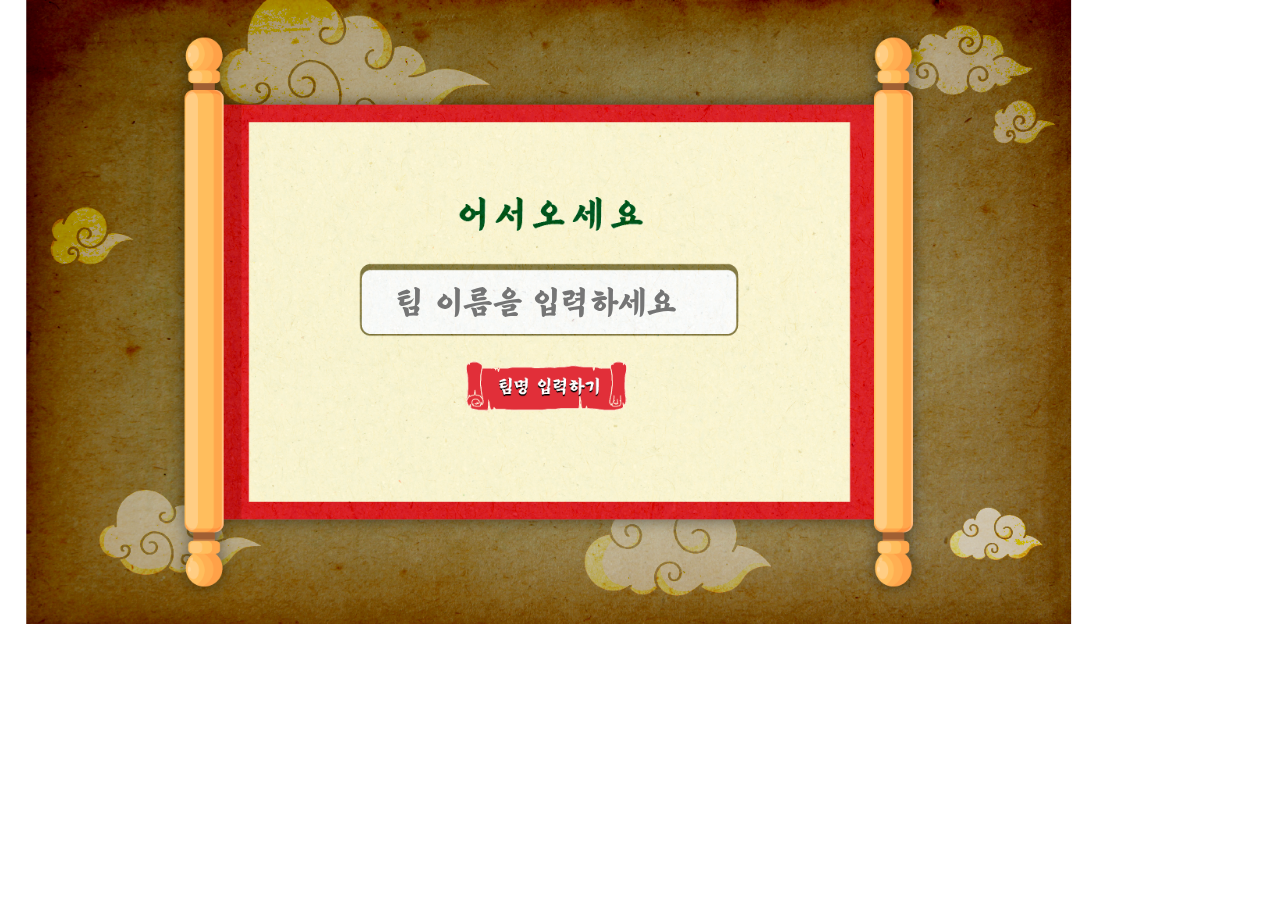
<file: index.html>
<!DOCTYPE html>
<html class="nojs html" lang="ko-KR">
 <head>

  <meta http-equiv="Content-type" content="text/html;charset=UTF-8"/>
  <meta name="generator" content="2018.0.0.379"/>
  <meta name="viewport" content="width=device-width, initial-scale=0.78, maximum-scale=1.0"/>
  
  <script src="jquery-3.6.0.min.js"></script>
<script>
 $(document).ready(function(){
        $("#page").show();
        var teamname;
        var teamnamechk = 0;
        $("#teamname").focus();
        $("#u329").click(function(){ // 시작코드 정답 체크
                       //     var dynamicVariables["startcode" + quizset] = "0"
                      //      dynamicVariables["startcode" + ;quizset] = $("#inputdata").val();
                            teamname = $("#teamname").val()
                            if(teamnamechk == 0 && teamname.trim() !== ""){ // 팀 이름이 입력되었고, 체크가 되지 않았을 경우
                                    $("#teamname").hide();
                                    $("#img_main").attr('src','./images/startpopup_start.png');
                                    $("#img_btn").attr('src','./images/btn_start.png');
                                    $("#u186").text(teamname);
                                    teamnamechk ++;
                                    $("#teamname").focus();
                                    return;
                                }else if(teamnamechk >= 1){
                                 //       $("#u323").hide();
                                        localStorage.setItem("teamname", teamname);
                                        window.location.href = "main.html";
                                        return;
                                }   
            });
         $("#teamname").keypress(function(event){ // input 엔터로 입력
            //			console.log("test");
                        if(event.which == 13) {
                            $("#u329").click();
                            return false
                            ;
                            }   
            });
    });
    
</script> 
  
  <title>시작</title>
  <!-- CSS -->
  <link rel="stylesheet" type="text/css" href="css/site_global.css?crc=444006867"/>
  <link rel="stylesheet" type="text/css" href="css/index.css?crc=85471190" id="pagesheet"/>
   </head>
 <body>

  <div class="clearfix borderbox" id="page"><!-- group -->
   <div class="clip_frame grpelem" id="u94" data-sizePolicy="fixed" data-pintopage="page_fixedCenter"><!-- 배경화면2 -->
    <img class="block" id="u94_img" src="images/bground2.png" alt="" width="1340" height="800"/>
   </div>
       
    <div class="clip_frame grpelem" id="u171" data-sizePolicy="fixed" data-pintopage="page_fixedCenter">
        <img class="position_content" id="img_reset" src="images/blank.png" alt="" width="80" height="60"/><!-- 리셋버튼 -->
    </div>
    <div class="main" id="main">
        <div class="grpelem" id="u323" data-sizePolicy="fixed" data-pintopage="page_fixedCenter">
            <input id="teamname" type="text" style="border:0px solid white; background-color:transparent;font-size:32pt; text-align: center;" size="18" placeholder="팀 이름을 입력하세요" maxlength="10" autofocus=""><!-- input -->
        </div>
        <div class="grpelem" id="u186" data-sizePolicy="fixed" data-pintopage="page_fixedCenter"><!-- 엔딩 시간 표시 -->
        </div>
        <div class="clip_frame clearfix grpelem" id="u313" data-sizePolicy="fixed" data-pintopage="page_fixedCenter"><!-- image -->
            <img class="position_content" id="img_main" src="images/startpopup_team.png" alt="" width="994" height="764"/>
       </div>
        <div class="grpelem" id="u329" data-sizePolicy="fixed" data-pintopage="page_fixedCenter"><!-- 시작코드입력버튼 -->
            <img class="position_content" id="img_btn" src="images/btn_teamname.png" alt=""/>
        </div>
    </div>
    <div class="quiz" id="quiz">
    </div>
</div>
  <!-- Other scripts -->

  
   </body>
</html>
</file>
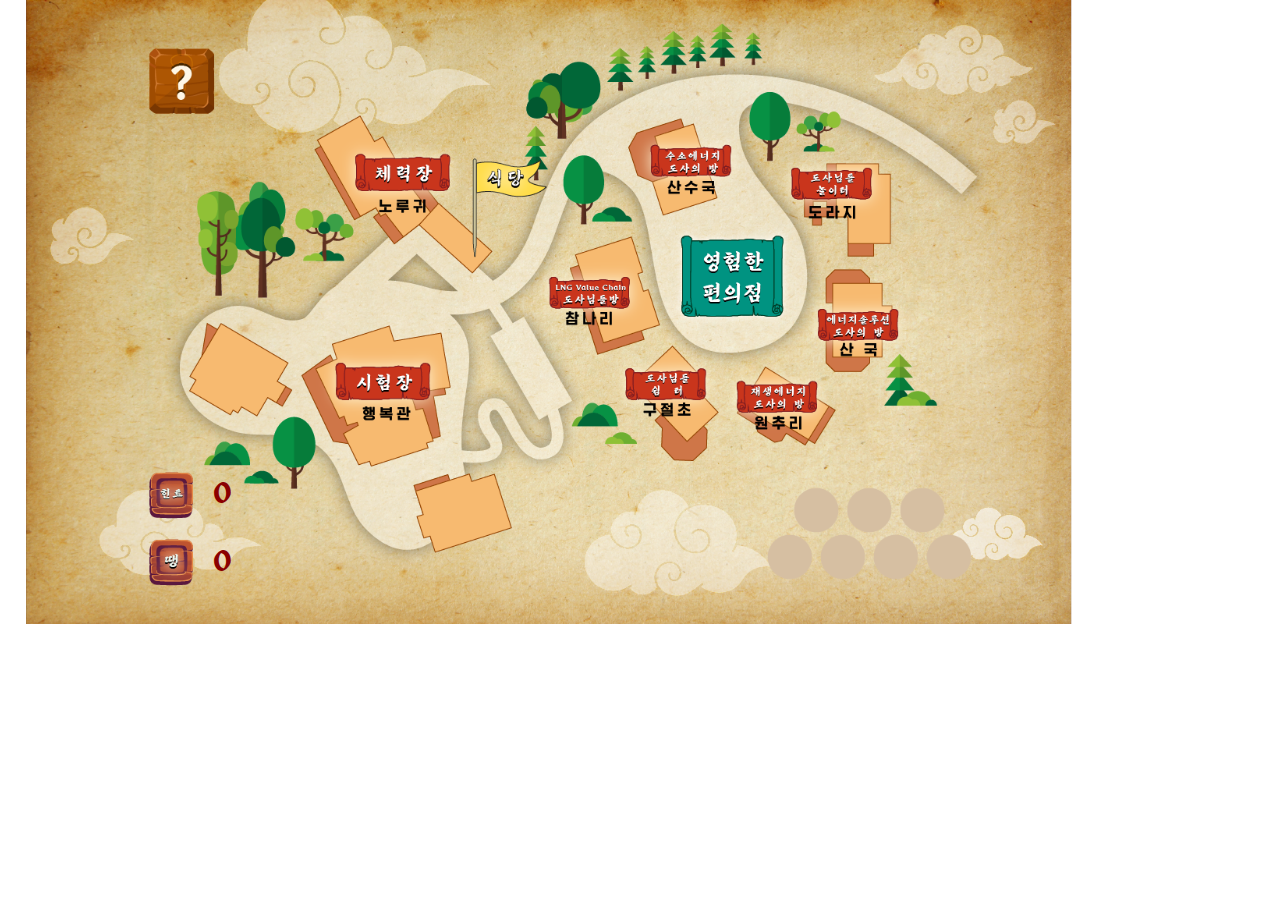
<file: main.html>
<!DOCTYPE html>
<html class="nojs html" lang="ko-KR">
 <head>

  <meta http-equiv="Content-type" content="text/html;charset=UTF-8"/>
  <meta name="generator" content="2018.0.0.379"/>
  <meta name="viewport" content="width=device-width, initial-scale=1.0, maximum-scale=1.0"/>
  
  <script src="jquery-3.6.0.min.js"></script>
<script>
 $(document).ready(function(){
        $("#page").show();
 //       var endTime = new Date();
//        endTime.setMinutes(endTime.getMinutes() + 90);
 //       var startTime = new Date();
 //       startTime.setMinutes(endTime.getMinutes() - 90);
 //        updateTime();
 //       setInterval(updateTime, 1000);

        // 경과 시간 표시 함수
  //      function updateTime() {
  //          var currentTime = new Date(); // 현재 시간 가져오기
  //          var remainingTime = endTime - currentTime; // 남은 시간 계산

            // 밀리초를 초 단위로 변환
  //          var seconds = Math.floor(remainingTime / 1000);
  //          var hours = Math.floor(seconds / 3600);
   //         seconds %= 3600;
   //         var minutes = Math.floor(seconds / 60);
   //         seconds %= 60;

            // 시, 분, 초가 한 자리 수인 경우 앞에 0 추가
   //         if (hours < 10) {
   //             hours = "0" + hours;
   //         }
   //         if (minutes < 10) {
   //             minutes = "0" + minutes;
  //          }
  //          if (seconds < 10) {
   //             seconds = "0" + seconds;
   //         }

            // 시간 표시 형식: HH:MM:SS
 //           var timeString = hours + ":" + minutes + ":" + seconds;

            // 타이머를 표시하는 요소에 시간 표시
  //          document.getElementById("timer").innerHTML = timeString;
   //     }

        // 목표 시간 설정 (현재 시간으로부터 90분 후)
//        var endTime = new Date();
//        endTime.setMinutes(endTime.getMinutes() + 90);




    var teamname = localStorage.getItem("teamname");
    console.log(teamname);  
    var tutor = 1;
    var hintUsed = {
                'LNG': [false, false, false, false],
                'ENS': [false, false, false, false],
                'HYD': [false, false, false, false],
                'SOL': [false, false, false, false],
                'PGA': [false, false],
                'PGB': [false, false],
            };
    var wronganswer = 0; // 오답
    var ball = 0;  // 드래곤볼 수
    var hintpage = 0; // 힌트 페이지 리셋
    var hintCount = 0; // 힌트 갯수
//    var startcodeA = "0";
    var startcode = {}; // 스타트코드
    var answerinput = {}; // 답 입력 변수
    var quizPages = { // 문제당 페이지수
                            LNG1 : 2, LNG2 : 3, LNG3 : 2, LNG4 : 2,
                            ENS1 : 2, ENS2 : 2, ENS3 : 2, ENS4 : 2,
                            HYD1 : 2, HYD2 : 2, HYD3 : 2, HYD4 : 2,
                            SOL1 : 2, SOL2 : 2, SOL3 : 2, SOL4 : 2,
                            PGA1 : 2, PGA2 : 2,
                            PGB1 : 2, PGB2 : 2,
                            Health : 1
                        };
    var quizset = ""; // 퀴즈세트 선언
    var quizcon = { // 퀴즈 첫페이지
        LNG : 1, ENS : 1, HYD : 1, SOL : 1, PGA : 1, PGB : 1, Health : 1
    };
    var quizN = { // 퀴즈 번호
        LNG : 1, ENS : 1, HYD : 1, SOL : 1, PGA : 1, PGB : 1, Health : 1
    }; // 1번 문제
 //   var quizCount = 4; // 문제 갯수 
    var quizCounts = {
        LNG : 4, ENS : 4, HYD : 4, SOL : 4, PGA : 2, PGB : 2, Health : 1
    };
    var quizFirst = { // 시작/클리어여부
        LNG : 1, ENS : 1, HYD : 1, SOL : 1, PGA : 1, PGB : 1, Health : 1
    };
    var quizCount = 100; // 초기상태
    var placeId = "#place" + quizset; //드래곤볼 작은 이미지용
    var resetN = 0;
    displayHint(); // 힌트갯수 표시


    function useHint(quizSet) {
        // 해당 문제 세트의 힌트를 아직 사용하지 않았다면
        if (!hintUsed[quizSet]) {
            // 힌트 사용 처리
            hintUsed[quizSet] = true;
            // 카운트 증가
            hintCount++;
        }
    }
    function displayHint() {
            // hintDisplay라는 id를 가진 요소를 찾아서 해당 요소의 내용을 hint 값으로 설정
         //   document.getElementById("u216").innerHTML = hintCount;
           // document.getElementById("u219").innerHTML = wronganswer;
            $("#u216").text(hintCount);
            $("#u219").text(wronganswer);
            $("#u220").text(teamname);
        }
            $("#main").show();  //메인
            $("#tutor").hide();  //튜토리얼
            $("#quiz").hide();  //문제페이지
            $("#u346").hide(); // 왼쪽가기
            $("#u359").hide(); // 오른쪽가기
            $("#u372").hide(); // 왼쪽입력버튼
            $("#u375").hide(); // 오른쪽입력버튼
            $("#u376").hide(); // 돌아가기버튼
            $("#u324").hide(); // 정답 인풋
            $("#ending").hide();
            $("#endstat").hide();
            $("#u178").hide();
            $("#img_btn").hide();
        
        //튜토리얼부분
            $("#u213").click(function(){
                $("#main").hide();
                $("#info").hide();
                $("#tutor").show();  //튜토리얼팝업
            });
                $("#u286").click(function(){
                      if(tutor < 4){
                        tutor ++;
                          $("#u273_img").attr('src','./images/tuto_0' + tutor + '.png');
                      }
                    });
                    $("#u289").click(function(){
                      if(tutor > 1){
                          tutor --;
                          $("#u273_img").attr('src','./images/tuto_0' + tutor + '.png');
                      }
                    });
                    $("#u283").click(function(){
                        $("#main").show();
                        $("#info").show();
                        $("#tutor").hide();  //튜토리얼팝업
                        $("#u273_img").attr('src','./images/tuto_01.png');
                        tutor = 1;
                    });

           // 퀴즈 세트 선택 함수
            function selectQuizSet(quizSet) {
                    $("#img_btn").hide();    
                    resetN = 0;
                if (quizFirst[quizSet] == 1) {
                    quizCount = quizCounts[quizSet];
                    $("#quiz").show();
                    console.log("1일때" + quizFirst[quizSet]);
                    $("#img_main").attr('src','./images/startcode.png');
                    quizN[quizset] = 1;
                    $("#main").hide();
                    $("#ending").hide();
                    $("#info").hide();
                    $("#u329").show(); // 스타트코드 입력
                    $("#u323").show(); // 스타트코드 인풋
                    $("#inputdata").val("");
                    $("#u346").hide(); // 왼쪽가기
                    $("#u359").hide(); // 오른쪽가기
                    $("#u375").hide(); // 왼쪽버튼
                    $("#u382").hide(); // 오른쪽버튼
                    $("#inputdata").show();
                    $("#inputdata").focus();
                    return true;
                } else if (quizFirst[quizSet] == 100) {
                    console.log("100일때" + quizFirst[quizSet]);
                    $("#quiz").show(); //퀴즈 단계
                    $("#ending").show();
                    $("#img_end").attr('src','./images/end_'+quizset+'.png');
                    $("#main").hide();
                    $("#info").hide();
                    return true;
                } else {
                    console.log("나머지" + quizFirst[quizSet]);
                    $("#img_main").attr('src','./images/q_' + quizset + '_0' + quizN[quizset] + '_'+quizcon[quizset]+'.png');
                    $("#tutor").hide();
                    $("#main").hide();
                    $("#info").hide();
                    $("#u382").hide();
                    $("#quiz").show(); //퀴즈 단계
                    $("#ending").hide();
                    $("#inputdata").focus();
                    $("#inputdata2").focus();
                    if (quizcon[quizset] == 1){
                        $("#u359").show(); // 오른쪽가기
                        $("#u375").hide(); // 왼쪽가기
                        $("#u375").hide(); // 왼쪽버튼
                        $("#u382").hide(); // 오른쪽버튼
                        return;
                    }
                    return true;
                }
            }

            // LNG 문제세트 눌렀을 때
            $("#u243").click(function () {
                quizset = "HYD";
                selectQuizSet(quizset);
            });
            // ENS 문제세트 눌렀을 때
            $("#u246").click(function () {
                quizset = "PGB";
                selectQuizSet(quizset);
            });
            // HYD 문제세트 눌렀을 때
            $("#u249").click(function () {
                quizset = "SOL";
                selectQuizSet(quizset);
            });
            // SOL 문제세트 눌렀을 때
            $("#u252").click(function () {
                quizset = "ENS";
                selectQuizSet(quizset);
            });
            // PGA 문제세트 눌렀을 때
            $("#u255").click(function () {
                quizset = "PGA";
                selectQuizSet(quizset);
            });
            // PGB 문제세트 눌렀을 때
            $("#u258").click(function () {
                quizset = "LNG";
                selectQuizSet(quizset);
            });
            // Health 문제세트 눌렀을 때
            $("#u261").click(function () {
                quizset = "Health";
                selectQuizSet(quizset);
            });
        $("#u329").click(function(){ // 시작코드 정답 체크
                       //     var dynamicVariables["startcode" + quizset] = "0"
                      //      dynamicVariables["startcode" + quizset] = $("#inputdata").val();
                            console.log(quizN[quizset]);
                            if(quizN[quizset] >= 2 && quizset =="LNG"){
                                        $("#img_main").attr('src','./images/q_' + quizset + '_0' + quizN[quizset] + '_1.png');
                                        $("#u324").hide();
                                        $("#u359").show();
                                        $("#u346").show();
                                        $("#u382").hide();
                                        $("#u375").hide();                                       
                                        $("#u329").hide();
                                        $("#u326").show(); // X 열기
                                        $("#img_btn").hide();
                              //          return;
                                    }
                            startcode[quizset] = $("#inputdata").val().toLowerCase();
                            var correctCode = getCorrectCode (quizset); // 현재 퀴즈에 대한 정답을 가져옴
                            var isCorrectcode = correctCode.includes(startcode[quizset]);
                            if(startcode[quizset] == "pass1"){
                                     //   quizFirst[quizset] = 0;
                                        $("#u323").hide();
                                        $("#u329").hide();
                                      //  quizCount == 0
                                        ball ++; // 드래곤볼 + 1
                                        $("#img_drgb").attr('src','./images/dragonball_'+ball+'.png');
                                        $("#u178").fadeIn(1000); // 드래곤볼 획득
                                        return;
                                    }else if(isCorrectcode){
                                    quizFirst[quizset] = 0;
                                    $("#u323").hide();
                                    $("#u329").hide();
                                    if (quizset=="Health"){
                                            ball ++; // 드래곤볼 + 1
                                            $("#img_drgb").attr('src','./images/dragonball_'+ball+'.png');
                                            $("#u178").show(); // 드래곤볼 획득
                                    }else{
                                            $("#img_main").attr('src','./images/q_' + quizset + '_0' + quizN[quizset] + '_1.png');
                                            $("#u346").show(); // 왼쪽가기
                                            $("#u359").show(); // 오른쪽가기
                                    return;
                                    }
                                    return;
                                }
                                    else if(quizFirst[quizset] !== 0){
                                        $("#u323").hide();
                                        $("#u329").hide();
                                        $("#u376").show(); // 돌아가기버튼
                                        $("#img_main").attr('src','./images/wrong2.png');
                                        return;
                                    
                                    }
                                
            });
            $("#inputdata").keypress(function(event){ // input 엔터로 입력
            //			console.log("test");
                        if(event.which == 13) {
                            $("#u329").click();
                            return false
                            ;
                            }   
            });
            $("#u326").click(function(){ // X버튼 눌렀을때
                         //   hintpage = 0;
                            $("#inputdata").val(""); // INPUT1 초기화
                            $("#inputdata2").val(""); // INPUT2 초기화
                            $("#inputdata2").focus(); // INPUT2 포커스
                            $("#inputdata2").hide();
                            $("#inputdata").hide();
                            $("#ending").hide();
                            $("#u329").hide();
                            $("#main").show(); // 메인 보이기
                            $("#info").show();  // 힌트, 땡수 보이기
                            $("#quiz").hide(); // 
            });
            $("#u359").click(function(){ // 오른쪽 가기 버튼
                            var maxPage = quizPages[quizset + quizN[quizset]];
                              if(quizcon[quizset] == (maxPage-1)){
                                quizcon[quizset] ++;
                                $("#img_main").attr('src','./images/q_' + quizset + '_0' + quizN[quizset] + '_'+quizcon[quizset]+'.png');
                                $("#u359").hide();
                                $("#u372").show();
                                $("#u375").show();
                                $("#u346").show();
                              }else if(quizcon[quizset] < maxPage){
                                quizcon[quizset] ++;
                                $("#u346").show();
                                $("#img_main").attr('src','./images/q_' + quizset + '_0' + quizN[quizset] + '_'+quizcon[quizset]+'.png');
                                return; 
                              }
            });
            $("#u346").click(function(){ // 왼쪽 가기 버튼
                            $("#u372").hide();
                            $("#u375").hide();
                            if(quizcon[quizset] == 1){
                                $("#u359").show();
                                $("#u346").hide();
                            }else if(quizcon[quizset] > 1){
                                quizcon[quizset] --;
                                $("#u359").show();
                                $("#img_main").attr('src','./images/q_' + quizset + '_0' + quizN[quizset] + '_'+quizcon[quizset]+'.png');
                            }
            });
            $("#u372").click(function(){ //정답입력하기
                            hintpage = 0; // 정답 입력 취소 시 hintpage 초기화
                            $("#inputdata2").show();
                            $("#u346").hide(); // 왼쪽가기
                            $("#u359").hide(); // 오른쪽가기
                            $("#u326").show(); // X 열기
                            $("#img_main").attr('src','./images/answer.png');
                            $("#inputdata2").val("");
                            $("#u372").hide();
                            $("#u324").show();
                            $("#u382").show();
                            $("#inputdata2").focus();
                            quizcon[quizset] = 1;
            });
            $("#u382").click(function(){ // 정답 체크 프로세스
                       //     $("#u382").hide();
                            answerinput[quizset+quizN[quizset]] = $("#inputdata2").val().toLowerCase();
                            var correctAnswer = getCorrectAnswer(quizset+quizN[quizset]); // 현재 퀴즈에 대한 정답을 가져옴
                            var isCorrect = correctAnswer.includes(answerinput[quizset+quizN[quizset]]);
                            if(isCorrect){ // 정답 맞았을 때
                            if(quizN[quizset] == 2 && quizset =="LNG"){
                                console.log("LNG문제2번")
                                $("#img_main").attr('src','./images/q_LNG_02_4.png');
                                quizcon[quizset] = 1;
                                quizN[quizset] ++;
                                quizCount --;
                                $("#u324").hide();
                                $("#u382").hide();
                                $("#u375").hide();
                                $("#u372").hide();
                                $("#u326").hide();
                                $("#u329").show();
                                $("#img_btn").show();
                                return;
                            } else {
                                $("#u324").hide();
                                $("#u359").show();
                                $("#u346").show();
                                $("#u382").hide();
                                $("#u375").hide();
                                quizcon[quizset] = 1;
                                quizN[quizset] ++;
                                quizCount --;
                                if (quizCount == 0){
                                    ball ++; // 드래곤볼 + 1
                                    $("#img_drgb").attr('src','./images/dragonball_'+ball+'.png');
                                    $("#u178").fadeIn(1000); // 드래곤볼 획득
                                } else {
                                    $("#img_main").attr('src','./images/q_' + quizset + '_0' + quizN[quizset] + '_1.png');
                                }
                                return;
                            }
                        } else { // 정답 틀렸을 때
                            $("#u324").hide();
                            hintpage = 100;
                            $("#u375").show(); // 돌아가기버튼
                            $("#u372").show();
                            $("#u382").hide();
                            $("#inputdata").val("");
                            $("#inputdata2").val("");
                            $("#img_main").attr('src','./images/wrong.png'); // 땡 이미지
                            wronganswer ++;
                            $("#u219").text(wronganswer);
                            return;
                        }   
                    });
            $("#inputdata2").keypress(function(event){
            //			console.log("test");
                        if(event.which == 13) {
                            $("#u382").click();
                            return false
                            ;
                            }   
            });
            $("#u376").click(function(){ // 힌트코드 틀렸을때 돌아가기
                            $("#inputdata").val("");
                            $("#inputdata2").val("");
                            $("#u376").hide(); // 돌아가기
                            $("#u323").show();
                            $("#u329").show();
                            $("#img_main").attr('src','./images/startcode.png');
                            $("#inputdata").focus();

            });
            $("#u375").click(function(){ //오른쪽 입력 버튼 눌렀을 때
                            $("#u382").hide(); // 정답버튼 없애기
                            $("#u324").hide(); //인풋창 없애기
                   //         $("#u372").show(); //왼쪽정답버튼 나오게
                   //         $("#u375").hide(); 
                   //         $("#u372").hide();
                            if (hintpage == 0){ // 처음 했을 때 - 힌트 보기
                                console.log(hintpage);
                                $("#u346").hide(); // 왼쪽가기
                                $("#u359").hide(); // 오른쪽가기
                                $("#u326").hide(); // X 닫기
                                useHint(quizset+quizN[quizset]); // 힌트 사용 함수 호출
                                $("#u216").text(hintCount);
                                $("#img_main").attr('src','./images/hint_' + quizset + '_0' + quizN[quizset] +'.png');
                                hintpage = 100;
                                $("#u375").show();
                                $("#u372").show();
                            } else if (hintpage == 100) { // 힌트사용했을 때
                                console.log(hintpage);
                             //   $("#u346").show(); // 왼쪽가기
                                $("#u326").show(); // X 열기
                                $("#u359").show(); // 오른쪽가기
                                $("#u375").hide(); // 오른쪽 입력 버튼 사라지게
                                $("#u372").hide(); // 왼쪽 정답 버튼 사라지게
                                quizcon[quizset] = 1;
                                $("#img_main").attr('src','./images/q_' + quizset + '_0' + quizN[quizset] + '_1.png');
                                hintpage = 0;
                            }
            });
            $("#u178").click(function(){ //드래곤볼 눌렀을 경우
                if (ball == 7){ //드래곤볼 7개 됐을 때
                        $("#img_end").attr('src','./images/ending_stat.png');
                        $("#ending").show();
                        $("#timerbox").hide();
                        $("#u178").hide();
                        $("#endstat").show();
                        $("#u189").text(wronganswer);
                        $("#u187").text(hintCount);
                        $("#u190").text(teamname);
      //                  var currentTime2 = new Date(); // 현재 시간 가져오기
       //                 var elapsedTime2 = currentTime2 - startTime;
      //                  console.log(elapsedTime2);
      //                  console.log(currentTime2);
      //                  console.log(startTime);
      //                  var seconds = Math.floor(elapsedTime2 / 1000);
     //                   var hours = Math.floor(seconds / 3600);
      //                  seconds %= 3600;
      //                  var minutes = Math.floor(seconds / 60);
      //                  seconds %= 60;

                        // 시, 분, 초가 한 자리 수인 경우 앞에 0 추가
     //                   if (hours < 10) {
                        //    hours = "0" + hours;
     //                   }
     //                   if (minutes < 10) {
     //                       minutes = "0" + minutes;
     //                   }
     //                   if (seconds < 10) {
     //                       seconds = "0" + seconds;
     //                   }

                        // 시간 표시 형식: HH:MM:SS
    //                    var timeString = hours + ":" + minutes + ":" + seconds;
    //                    console.log(timeString);
                        // u185 요소에 시간 표시
          //              $("#u185").text(timeString);
                        return;    
                    }else{
                        //$("#u178").hide();
                        $("#img_end").attr('src','./images/end_'+quizset+'.png'); //완료
                        $("#u161_img").attr('src','./images/star_'+ball+'.png'); // 드래곤볼 이미지 변경
                        $("#u178").hide();
                        $("#ending").show();
                        placeId = "#place" + quizset;
                        $(placeId).attr('src','./images/complete.png');
                        $("#quiz").hide();
                        setTimeout(function() {
                            $("#ending").fadeOut(1000);
                        }, 2000);
                        $("#info").show();  // 힌트, 땡수 보이기
                        $("#main").show();
                        quizFirst[quizset] = 100;
                        return;
                    }
            });
            $("#u171").click(function(){ // 힌트코드 틀렸을때 돌아가기
                    resetN ++;
                    if (resetN == 5){
                        window.location.href = "index.html";
                   //     location.reload();
                    }
            });
    function getCorrectCode (quizset) {
        // 각 퀴즈에 대한 정답을 반환하는 함수
        // quizset이 A이면 퀴즈A의 정답을 반환하고, B이면 퀴즈B의 정답을 반환하는 등의 로직을 구현
        if (quizset === "LNG") {
            return ["전력사업부문 전영준, 도시가스사업부문 문상학, lng사업부문 이종수","전력사업부문전영준,도시가스사업부문문상학,lng사업부문이종수","전력사업부문 전영준,도시가스사업부문 문상학,lng사업부문 이종수","전력사업부문전영준, 도시가스사업부문문상학, lng사업부문이종수","전력사업부문 전영준, 도시가스사업부문 문상학, lng사업부문이종수","전력사업부문전영준, 도시가스사업부문 문상학, lng사업부문 이종수","전력사업부문 전영준, 도시가스사업부문문상학, lng사업부문 이종수","p1"]; // 퀴즈A의 정답
        } else if (quizset === "ENS") {
            return ["서건기 부문장","서건기부문장","p1"]; // 퀴즈B의 정답
        } else if (quizset === "HYD") {
            return ["문상요","p1"]; // 퀴즈B의 정답
        } else if (quizset === "SOL") {
            return ["energy solution사업지원실 염창열", "energysolution사업지원실염창열", "에너지솔루션사업지원실염창열","에너지 솔루션 사업지원실 염창열","에너지 솔루션사업지원실 염창열","energt solution 사업지원실 염창열","energysolution 사업지원실 염창열","p1"]; // 퀴즈B의 정답
        } else if (quizset === "PGA") {
            return ["우리는 sk를 선택한 구성원","우리는sk를선택한구성원","우리는 sk를 선택한구성원","p1"]; // 퀴즈B의 정답
        } else if (quizset === "PGB") {
            return ["함께해야 더 행복한 우리","함께해야더행복한우리","함께해야 더행복한 우리","p1"]; // 퀴즈B의 정답
        } else if (quizset === "Health") {
            return ["행복경영팀1","p1"]; // 퀴즈B의 정답
        }
        // 퀴즈가 추가될 때마다 해당 퀴즈에 대한 정답을 반환하는 로직을 추가
    }
    function getCorrectAnswer(quiz) {
        // 각 퀴즈에 대한 정답을 반환하는 함수
        // quizset이 A이면 퀴즈A의 정답을 반환하고, B이면 퀴즈B의 정답을 반환하는 등의 로직을 구현
        if (quiz === "LNG1") {
            return ["4832640","p1"]; // 
        } else if (quiz === "LNG2") {
            return ["cln","p1"]; // 
        } else if (quiz === "LNG3") {
            return ["손익risk","손익 risk","손익,risk","손익, risk","p1"]; // 
        } else if (quiz === "LNG4") {
            return ["bayu undan ccs","bayuundanccs","bayu-undanccs","bayu-undan ccs","p1"];
        } else if (quiz === "ENS1") {
            return ["기발하지","p1"]; // 
        } else if (quiz === "ENS2") {
            return ["당진,임자도,청산,전남","당진, 임자도, 청산, 전남","당진임자도청산전남","당진 임자도 청산 전남","p1"];
        } else if (quiz === "ENS3") {
            return ["인재중요","p1"]; //
        } else if (quiz === "ENS4") {
            return ["re100ppa","re100 ppa","re100,ppa","re100, ppa","p1"]; // 
        } else if (quiz === "HYD1") {
            return ["bcfg","p1"]; // 
        } else if (quiz === "HYD2") {
            return ["4310","p1"]; // 
        } else if (quiz === "HYD3") {
            return ["화석연료안전탄소중립국내에너지자립도","화석연료 안전 탄소중립 국내에너지자립도","화석연료, 안전, 탄소중립, 국내에너지자립도","화석연료,안전,탄소중립,국내에너지자립도","p1"]; // 
        } else if (quiz === "HYD4") {
            return ["부생수소액화수소plant","부생수소 액화수소plant","부생수소 액화수소플랜트","부생수소액화수소플랜트","부생수소,액화수소플랜트","부생수소, 액화수소플랜트","부생수소, 액화수소plant","부생수소,액화수소plant","p1"]; // 
        } else if (quiz === "SOL1") {
            return ["8053","p1"]; // 
        } else if (quiz === "SOL2") {
            return ["7245","p1"]; //
        } else if (quiz === "SOL3") {
            return ["green","p1"]; // 
        } else if (quiz === "SOL4") {
            return ["간헐성","p1"]; // 
        } else if (quiz === "PGA1") {
            return ["9383","p1"]; // 
        } else if (quiz === "PGA2") {
            return ["구성원전체의행복,vwbe,supex,지속적", "구성원전체의행복, vwbe, supex, 지속적","구성원 전체의 행복, vwbe, supex, 지속적","구성원 전체의 행복,vwbe,supex,지속적", "구성원전체의행복vwbesupex지속적","구성원전체의행복 vwbe supex 지속적","p1"]; // 
        } else if (quiz === "PGB1") {
            return ["part","p1"]; // 
        } else if (quiz === "PGB2") {
            return ["dfhjkqz","p1"]; // 
        } 
        // 퀴즈가 추가될 때마다 해당 퀴즈에 대한 정답을 반환하는 로직을 추가
    }
    });
    
</script> 
  
  <title>드래곤볼을 찾아라</title>
  <!-- CSS -->
  <link rel="stylesheet" type="text/css" href="css/site_global.css?crc=444006867"/>
  <link rel="stylesheet" type="text/css" href="css/index.css?crc=85471190" id="pagesheet"/>
   </head>
 <body>

  <div class="clearfix borderbox" id="page"><!-- group -->
   <div class="clip_frame grpelem" id="u94" data-sizePolicy="fixed" data-pintopage="page_fixedCenter"><!-- 배경화면2 -->
    <img class="block" id="u94_img" src="images/bground2.png" alt="" width="1340" height="800"/>
   </div>
      <div class="timerbox" id="timerbox"><div class="grpelem" id="u206" data-sizePolicy="fixed" data-pintopage="page_fixedCenter"><!-- 타이머 -->
        <div id="timer"></div>
    </div>
      </div>
    <div class="clip_frame grpelem" id="u171" data-sizePolicy="fixed" data-pintopage="page_fixedCenter">
        <img class="position_content" id="img_reset" src="images/blank.png" alt="" width="80" height="60"/><!-- 리셋버튼 -->
    </div>
      <div class="endstatus" id="endstat">
          <div class="grpelem" id="u185" data-sizePolicy="fixed" data-pintopage="page_fixedCenter"><!-- 엔딩 시간 표시 -->
           </div>
          <div class="grpelem" id="u190" data-sizePolicy="fixed" data-pintopage="page_fixedCenter"><!-- 엔딩 팀 표시 -->
           </div>
           <div class="grpelem" id="u187" data-sizePolicy="fixed" data-pintopage="page_fixedCenter"><!-- 엔딩 힌트 표시 -->
           </div>
           <div class="grpelem" id="u189" data-sizePolicy="fixed" data-pintopage="page_fixedCenter"><!-- 엔딩 떙 표시 -->
       </div>
      </div>
        <div class="grpelem" id="u178" data-sizePolicy="fixed" data-pintopage="page_fixedCenter">
           <img class="block" id="img_drgb" src="images/blank.png" alt="" /><!-- image -->
       </div>
    <div class="main" id="main">
        <div class="clip_frame grpelem" id="u94" data-sizePolicy="fixed" data-pintopage="page_fixedCenter"><!-- 배경화면1 -->
            <img class="block" id="u94_img" src="images/bground1.png" alt="" width="1340" height="800"/>
        </div>
       <div class="clip_frame grpelem" id="u151" data-sizePolicy="fixed" data-pintopage="page_fixedCenter"><!-- 지도 -->
            <img class="block" id="u151_img" src="images/main_map.png?crc=3787602496" alt="" width="1099" height="726"/>
       </div>
       <div class="clip_frame grpelem" id="u161" data-sizePolicy="fixed" data-pintopage="page_fixedCenter"><!-- 드래곤볼 -->
            <img class="block" id="u161_img" src="images/star_0.png" alt="" width="310" height="158"/>
       </div>
       <div class="grpelem" id="u213" data-sizePolicy="fixed" data-pintopage="page_fixedCenter"><!-- 튜토리얼 --></div>
       <div class="info" id="info">
            <div class="grpelem" id="u216" data-sizePolicy="fixed" data-pintopage="page_fixedCenter"><!-- 힌트수 --></div>
            <div class="grpelem" id="u219" data-sizePolicy="fixed" data-pintopage="page_fixedCenter"><!-- 땡수 --></div>
            <div class="grpelem" id="u220" data-sizePolicy="fixed" data-pintopage="page_fixedCenter"><!-- 팀명 --></div>
        </div>
       <div class="grpelem" id="u243" data-sizePolicy="fixed" data-pintopage="page_fixedCenter"><!-- 시험장1-->
          <img class="block" id="placeHYD" src="images/blank.png" alt="" /></div>
       <div class="grpelem" id="u246" data-sizePolicy="fixed" data-pintopage="page_fixedCenter"><!-- 시험장2 -->
          <img class="block" id="placePGB" src="images/blank.png" alt="" /></div>
       <div class="grpelem" id="u249" data-sizePolicy="fixed" data-pintopage="page_fixedCenter"><!-- 시험장3 -->
          <img class="block" id="placeSOL" src="images/blank.png" alt="" /></div>
       <div class="grpelem" id="u252" data-sizePolicy="fixed" data-pintopage="page_fixedCenter"><!-- 시험장4 -->
          <img class="block" id="placeENS" src="images/blank.png" alt="" /></div>
       <div class="grpelem" id="u255" data-sizePolicy="fixed" data-pintopage="page_fixedCenter"><!-- 시험장5 -->
          <img class="block" id="placePGA" src="images/blank.png" alt="" /></div>
       <div class="grpelem" id="u258" data-sizePolicy="fixed" data-pintopage="page_fixedCenter"><!-- 시험장6 -->
          <img class="block" id="placeLNG" src="images/blank.png" alt="" /></div>
       <div class="grpelem" id="u261" data-sizePolicy="fixed" data-pintopage="page_fixedCenter"><!-- 체력장 -->
          <img class="block" id="placeHealth" src="images/blank.png" alt="" /></div>
        
    </div>
    <div class="tutor" id="tutor">
       <div class="clip_frame grpelem" id="u273" data-sizePolicy="fixed" data-pintopage="page_fixedCenter"><!-- image -->
        <img class="block" id="u273_img" src="images/tuto_01.png?crc=240461882" alt="" width="820" height="639"/>
       </div>
       <div class="grpelem" id="u283" data-sizePolicy="fixed" data-pintopage="page_fixedCenter"><!-- simple frame --></div>
       <div class="grpelem" id="u286" data-sizePolicy="fixed" data-pintopage="page_fixedCenter"></div>
       <div class="grpelem" id="u289" data-sizePolicy="fixed" data-pintopage="page_fixedCenter"></div>
    </div>
      <div class="clip_frame clearfix grpelem" id="ending" data-sizePolicy="fixed" data-pintopage="page_fixedCenter"><!-- image -->
            <img class="position_content" id="img_end" src="images/blank.png" alt="" width="994" height="764"/>
       </div>
    <div class="quiz" id="quiz">
        <div class="clip_frame clearfix grpelem" id="u313" data-sizePolicy="fixed" data-pintopage="page_fixedCenter"><!-- image -->
            <img class="position_content" id="img_main" src="images/startcode.png" alt="" width="994" height="764"/>
       </div>
        
       <div class="grpelem" id="u323" data-sizePolicy="fixed" data-pintopage="page_fixedCenter">
            <input id="inputdata" type="text" style="border:0px solid white; background-color:transparent;font-size:32pt; text-align: center;" size="18" placeholder="코드를 입력하세요" maxlength="42" autofocus=""><!-- input -->
        </div>
        <div class="grpelem" id="u324" data-sizePolicy="fixed" data-pintopage="page_fixedCenter">
            <input id="inputdata2" type="text" style="border:0px solid white; background-color:transparent;font-size:32pt;text-align: center;" size="18" placeholder="정답을 입력하세요" maxlength="42" autofocus=""><!-- input -->
        </div>
       <div class="grpelem" id="u326" data-sizePolicy="fixed" data-pintopage="page_fixedCenter"><!-- closebtn --></div>
       <div class="grpelem" id="u329" data-sizePolicy="fixed" data-pintopage="page_fixedCenter"><!-- 시작코드입력버튼 -->
        <img class="position_content" id="img_btn" src="images/btn_back.png" alt=""/>
        </div>
       <div class="grpelem" id="u346" data-sizePolicy="fixed" data-pintopage="page_fixedCenter"><!-- 왼쪽버튼 --></div>
       <div class="grpelem" id="u359" data-sizePolicy="fixed" data-pintopage="page_fixedCenter"><!-- 오른쪽버튼 --></div>
       <div class="grpelem" id="u372" data-sizePolicy="fixed" data-pintopage="page_fixedCenter"><!-- 왼쪽입력버튼 --></div>
       <div class="grpelem" id="u382" data-sizePolicy="fixed" data-pintopage="page_fixedCenter"><!-- 왼쪽정답입력버튼 --></div>
       <div class="grpelem" id="u375" data-sizePolicy="fixed" data-pintopage="page_fixedCenter"><!-- 오른쪽입력버튼 --></div>
        <div class="grpelem" id="u376" data-sizePolicy="fixed" data-pintopage="page_fixedCenter"><!-- 돌아가기버튼 --></div>
    </div>
  </div>
  <!-- Other scripts -->
  <script type="text/javascript">
   // Decide weather to suppress missing file error or not based on preference setting
var suppressMissingFileError = false
</script>
  
   </body>
</html>
</file>
<file: css/site_global.css>
html{min-height:100%;min-width:100%;-ms-text-size-adjust:none;}body,div,dl,dt,dd,ul,ol,li,nav,h1,h2,h3,h4,h5,h6,pre,code,form,fieldset,legend,input,button,textarea,p,blockquote,th,td,a{margin:0px;padding:0px;border-width:0px;border-style:solid;border-color:transparent;-webkit-transform-origin:left top;-ms-transform-origin:left top;-o-transform-origin:left top;transform-origin:left top;background-repeat:no-repeat;}button.submit-btn{-moz-box-sizing:content-box;-webkit-box-sizing:content-box;box-sizing:content-box;}.transition{-webkit-transition-property:background-image,background-position,background-color,border-color,border-radius,color,font-size,font-style,font-weight,letter-spacing,line-height,text-align,box-shadow,text-shadow,opacity;transition-property:background-image,background-position,background-color,border-color,border-radius,color,font-size,font-style,font-weight,letter-spacing,line-height,text-align,box-shadow,text-shadow,opacity;}.transition *{-webkit-transition:inherit;transition:inherit;}table{border-collapse:collapse;border-spacing:0px;}fieldset,img{border:0px;border-style:solid;-webkit-transform-origin:left top;-ms-transform-origin:left top;-o-transform-origin:left top;transform-origin:left top;}address,caption,cite,code,dfn,em,strong,th,var,optgroup{font-style:inherit;font-weight:inherit;}del,ins{text-decoration:none;}li{list-style:none;}caption,th{text-align:left;}h1,h2,h3,h4,h5,h6{font-size:100%;font-weight:inherit;}input,button,textarea,select,optgroup,option{font-family:inherit;font-size:inherit;font-style:inherit;font-weight:inherit;}.form-grp input,.form-grp textarea{-webkit-appearance:none;-webkit-border-radius:0;}body{font-family:Arial, Helvetica Neue, Helvetica, sans-serif;text-align:left;font-size:14px;line-height:17px;word-wrap:break-word;text-rendering:optimizeLegibility;-moz-font-feature-settings:'liga';-ms-font-feature-settings:'liga';-webkit-font-feature-settings:'liga';font-feature-settings:'liga';}a:link{color:#0000FF;text-decoration:underline;}a:visited{color:#800080;text-decoration:underline;}a:hover{color:#0000FF;text-decoration:underline;}a:active{color:#EE0000;text-decoration:underline;}a.nontext{color:black;text-decoration:none;font-style:normal;font-weight:normal;}.normal_text{color:#000000;direction:ltr;font-family:Arial, Helvetica Neue, Helvetica, sans-serif;font-size:14px;font-style:normal;font-weight:normal;letter-spacing:0px;line-height:17px;text-align:left;text-decoration:none;text-indent:0px;text-transform:none;vertical-align:0px;padding:0px;}.list0 li:before{position:absolute;right:100%;letter-spacing:0px;text-decoration:none;font-weight:normal;font-style:normal;}.rtl-list li:before{right:auto;left:100%;}.nls-None > li:before,.nls-None .list3 > li:before,.nls-None .list6 > li:before{margin-right:6px;content:'•';}.nls-None .list1 > li:before,.nls-None .list4 > li:before,.nls-None .list7 > li:before{margin-right:6px;content:'○';}.nls-None,.nls-None .list1,.nls-None .list2,.nls-None .list3,.nls-None .list4,.nls-None .list5,.nls-None .list6,.nls-None .list7,.nls-None .list8{padding-left:34px;}.nls-None.rtl-list,.nls-None .list1.rtl-list,.nls-None .list2.rtl-list,.nls-None .list3.rtl-list,.nls-None .list4.rtl-list,.nls-None .list5.rtl-list,.nls-None .list6.rtl-list,.nls-None .list7.rtl-list,.nls-None .list8.rtl-list{padding-left:0px;padding-right:34px;}.nls-None .list2 > li:before,.nls-None .list5 > li:before,.nls-None .list8 > li:before{margin-right:6px;content:'-';}.nls-None.rtl-list > li:before,.nls-None .list1.rtl-list > li:before,.nls-None .list2.rtl-list > li:before,.nls-None .list3.rtl-list > li:before,.nls-None .list4.rtl-list > li:before,.nls-None .list5.rtl-list > li:before,.nls-None .list6.rtl-list > li:before,.nls-None .list7.rtl-list > li:before,.nls-None .list8.rtl-list > li:before{margin-right:0px;margin-left:6px;}.TabbedPanelsTab{white-space:nowrap;}.MenuBar .MenuBarView,.MenuBar .SubMenuView{display:block;list-style:none;}.MenuBar .SubMenu{display:none;position:absolute;}.NoWrap{white-space:nowrap;word-wrap:normal;}.rootelem{margin-left:auto;margin-right:auto;}.colelem{display:inline;float:left;clear:both;}.clearfix:after{content:"\0020";visibility:hidden;display:block;height:0px;clear:both;}*:first-child+html .clearfix{zoom:1;}.clip_frame{overflow:hidden;}.popup_anchor{position:relative;width:0px;height:0px;}.allow_click_through *{pointer-events:auto;}.popup_element{z-index:100000;}.svg{display:block;vertical-align:top;}span.wrap{content:'';clear:left;display:block;}span.actAsInlineDiv{display:inline-block;}.position_content,.excludeFromNormalFlow{float:left;}.preload_images{position:absolute;overflow:hidden;left:-9999px;top:-9999px;height:1px;width:1px;}.preload{height:1px;width:1px;}.animateStates{-webkit-transition:0.3s ease-in-out;-moz-transition:0.3s ease-in-out;-o-transition:0.3s ease-in-out;transition:0.3s ease-in-out;}[data-whatinput="mouse"] *:focus,[data-whatinput="touch"] *:focus,input:focus,textarea:focus{outline:none;}textarea{resize:none;overflow:auto;}.allow_click_through,.fld-prompt{pointer-events:none;}.wrapped-input{position:absolute;top:0px;left:0px;background:transparent;border:none;}.submit-btn{z-index:50000;cursor:pointer;}.anchor_item{width:22px;height:18px;}.MenuBar .SubMenuVisible,.MenuBarVertical .SubMenuVisible,.MenuBar .SubMenu .SubMenuVisible,.popup_element.Active,span.actAsPara,.actAsDiv,a.nonblock.nontext,img.block{display:block;}.widget_invisible,.js .invi,.js .mse_pre_init{visibility:hidden;}.ose_ei{visibility:hidden;z-index:0;}.no_vert_scroll{overflow-y:hidden;}.always_vert_scroll{overflow-y:scroll;}.always_horz_scroll{overflow-x:scroll;}.fullscreen{overflow:hidden;left:0px;top:0px;position:fixed;height:100%;width:100%;-moz-box-sizing:border-box;-webkit-box-sizing:border-box;-ms-box-sizing:border-box;box-sizing:border-box;}.fullwidth{position:absolute;}.borderbox{-moz-box-sizing:border-box;-webkit-box-sizing:border-box;-ms-box-sizing:border-box;box-sizing:border-box;}.scroll_wrapper{position:absolute;overflow:auto;left:0px;right:0px;top:0px;bottom:0px;padding-top:0px;padding-bottom:0px;margin-top:0px;margin-bottom:0px;}.browser_width > *{position:absolute;left:0px;right:0px;}.grpelem,.accordion_wrapper{display:inline;float:left;}.fld-checkbox input[type=checkbox],.fld-radiobutton input[type=radio]{position:absolute;overflow:hidden;clip:rect(0px, 0px, 0px, 0px);height:1px;width:1px;margin:-1px;padding:0px;border:0px;}.fld-checkbox input[type=checkbox] + label,.fld-radiobutton input[type=radio] + label{display:inline-block;background-repeat:no-repeat;cursor:pointer;float:left;width:100%;height:100%;}.pointer_cursor,.fld-recaptcha-mode,.fld-recaptcha-refresh,.fld-recaptcha-help{cursor:pointer;}p,h1,h2,h3,h4,h5,h6,ol,ul,span.actAsPara{max-height:1000000px;}.superscript{vertical-align:super;font-size:66%;line-height:0px;}.subscript{vertical-align:sub;font-size:66%;line-height:0px;}.horizontalSlideShow{-ms-touch-action:pan-y;touch-action:pan-y;}.verticalSlideShow{-ms-touch-action:pan-x;touch-action:pan-x;}.colelem100,.verticalspacer{clear:both;}.list0 li,.MenuBar .MenuItemContainer,.SlideShowContentPanel .fullscreen img,.css_verticalspacer .verticalspacer{position:relative;}.popup_element.Inactive,.js .disn,.js .an_invi,.hidden,.breakpoint{display:none;}#muse_css_mq{position:absolute;display:none;background-color:#FFFFFE;}.fluid_height_spacer{width:0.01px;}.muse_check_css{display:none;position:fixed;}@media screen and (-webkit-min-device-pixel-ratio:0){body{text-rendering:auto;}}
</file>
<file: css/index.css>
.version.index{color:#000005;background-color:#182FD6;}
#page{display:none;z-index:1;min-height:624px;background-image:none;border-width:0px;border-color:#000000;background-color:transparent;padding-bottom:0px;width:100%;max-width:1045px;margin-left:0 auto;margin-right:0 auto;}
#u94{z-index:2;width:1340px;background-color:transparent;position:relative;margin-right:-10000px;margin-left:50%;left:-670px;}
#u151{z-index:4;width:1099px;background-color:transparent;position:relative;margin-right:-10000px;margin-top:30px;margin-left:50%;left:-519px;}
#u161{z-index:6;width:310px; height:auto; background-color:transparent;position:relative;margin-right:-10000px;margin-top:605px;margin-left:50%;left:256px;}
#u171{z-index:8;width:57px;background-color:transparent;position:relative;margin-right:-10000px;margin-top:10px;margin-left:50%;left:600px;}
#u178{z-index:210;width:992px;background-color:transparent;position:relative;margin-right:-10000px;margin-top:18px;margin-left:50%;left:-496px;}
#img_drgb{margin-left:-1px;margin-right:-1px;}
#u185{z-index:212;width:1000px;background-color:transparent;position:relative;margin-right:-10000px;margin-top:425px;margin-left:50%;left:-135px;
}
#u186{z-index:213;width:1000px;background-color:transparent;position:relative;margin-right:-10000px;margin-top:370px;margin-left:50%;left:-500px;
}
#u187{z-index:214;width:57px;background-color:transparent;position:relative;margin-right:-10000px;margin-top:575px;margin-left:50%;left:-130px;}
#u189{z-index:216;width:57px;background-color:transparent;position:relative;margin-right:-10000px;margin-top:575px;margin-left:50%;left:153px;}
#u190{z-index:220;width:1000px;background-color:transparent;position:relative;margin-right:-10000px;margin-top:305px;margin-left:50%;left:-140px;
}
#u206{z-index:180;width:140px;background-color:transparent;position:relative;margin-right:-10000px;margin-top:70px;margin-left:50%;left:480px;height: 100px;}
#u213{z-index:20;width:85px;height:86px;position:relative;margin-right:-10000px;margin-top:61px;margin-left:50%;left:-513px;}
.ie #u213{background-color:#FFFFFF;opacity:0.01;-ms-filter:"progid:DXImageTransform.Microsoft.Alpha(Opacity=1)";filter:alpha(opacity=1);margin-left:50%;left:-513px;}
#u216{z-index:21;width:72px;height:52px;position:relative;margin-right:-10000px;margin-top:623px;margin-left:50%;left:-430px;}
#u219{z-index:22;width:72px;height:52px;position:relative;margin-right:-10000px;margin-top:710px;margin-left:50%;left:-430px;}
#u220{z-index:122;width:1000px;height:52px;position:relative;margin-right:-10000px;margin-top:710px;margin-left:50%;left:-450px;}
.ie #u216,.ie #u219{background-color:#FFFFFF;opacity:0.01;-ms-filter:"progid:DXImageTransform.Microsoft.Alpha(Opacity=1)";filter:alpha(opacity=1);margin-left:50%;left:-452px;}
#u243{z-index:23;width:110px;height:50px;position:relative;margin-right:-10000px;margin-top:180px;margin-left:50%;left:126px;}
.ie #u243{background-color:#FFFFFF;opacity:0.01;-ms-filter:"progid:DXImageTransform.Microsoft.Alpha(Opacity=1)";filter:alpha(opacity=1);margin-left:50%;left:126px;}
#u246{z-index:24;width:110px;height:50px;position:relative;margin-right:-10000px;margin-top:210px;margin-left:50%;left:308px;}
.ie #u246{background-color:#FFFFFF;opacity:0.01;-ms-filter:"progid:DXImageTransform.Microsoft.Alpha(Opacity=1)";filter:alpha(opacity=1);margin-left:50%;left:308px;}
#u249{z-index:25;width:110px;height:50px;position:relative;margin-right:-10000px;margin-top:390px;margin-left:50%;left:342px;}
.ie #u249{background-color:#FFFFFF;opacity:0.01;-ms-filter:"progid:DXImageTransform.Microsoft.Alpha(Opacity=1)";filter:alpha(opacity=1);margin-left:50%;left:342px;}
#u252{z-index:26;width:110px;height:50px;position:relative;margin-right:-10000px;margin-top:483px;margin-left:50%;left:237px;}
.ie #u252{background-color:#FFFFFF;opacity:0.01;-ms-filter:"progid:DXImageTransform.Microsoft.Alpha(Opacity=1)";filter:alpha(opacity=1);margin-left:50%;left:237px;}
#u255{z-index:27;width:110px;height:50px;position:relative;margin-right:-10000px;margin-top:468px;margin-left:50%;left:95px;}
.ie #u255{background-color:#FFFFFF;opacity:0.01;-ms-filter:"progid:DXImageTransform.Microsoft.Alpha(Opacity=1)";filter:alpha(opacity=1);margin-left:50%;left:95px;}
#u258{z-index:28;width:110px;height:50px;position:relative;margin-right:-10000px;margin-top:350px;margin-left:50%;left:-3px;}
.ie #u258{background-color:#FFFFFF;opacity:0.01;-ms-filter:"progid:DXImageTransform.Microsoft.Alpha(Opacity=1)";filter:alpha(opacity=1);margin-left:50%;left:-3px;}
#u261{z-index:29;width:128px;height:55px;position:relative;margin-right:-10000px;margin-top:194px;margin-left:50%;left:-251px;}
.ie #u261{background-color:#FFFFFF;opacity:0.01;-ms-filter:"progid:DXImageTransform.Microsoft.Alpha(Opacity=1)";filter:alpha(opacity=1);margin-left:50%;left:-251px;}
#u273{z-index:30;width:820px;background-color:transparent;position:relative;margin-right:-10000px;margin-top:70px;margin-left:50%;left:-410px;}
#u283{z-index:32;width:223px;height:81px;position:relative;margin-right:-10000px;margin-top:628px;margin-left:50%;left:-112px;}
.ie #u283{background-color:#FFFFFF;opacity:0.01;-ms-filter:"progid:DXImageTransform.Microsoft.Alpha(Opacity=1)";filter:alpha(opacity=1);margin-left:50%;left:-112px;}
#u286{z-index:33;width:92px;height:101px;position:relative;margin-right:-10000px;margin-top:342px;margin-left:50%;left:285px;}
.ie #u286{background-color:#FFFFFF;opacity:0.01;-ms-filter:"progid:DXImageTransform.Microsoft.Alpha(Opacity=1)";filter:alpha(opacity=1);margin-left:50%;left:285px;}
#u289{z-index:34;width:92px;height:101px;position:relative;margin-right:-10000px;margin-top:342px;margin-left:50%;left:-372px;}
.ie #u289{background-color:#FFFFFF;opacity:0.01;-ms-filter:"progid:DXImageTransform.Microsoft.Alpha(Opacity=1)";filter:alpha(opacity=1);margin-left:50%;left:-372px;}
#u313{z-index:35;width:992px;background-color:transparent;position:relative;margin-right:-10000px;margin-top:18px;margin-left:50%;left:-496px;}
#img_main{margin-left:-1px;margin-right:-1px;}
#ending{z-index:145;width:992px;background-color:transparent;position:relative;margin-right:-10000px;margin-top:18px;margin-left:50%;left:-496px;}
#img_end{margin-left:-1px;margin-right:-1px;}
#u323{z-index:37;width:483px;height:83px;position:relative;margin-right:-10000px;margin-top:360px;margin-left:50%;left:-390px;}.ie #u323{background-color:#FFFFFF;opacity:0.01;-ms-filter:"progid:DXImageTransform.Microsoft.Alpha(Opacity=1)";filter:alpha(opacity=1);margin-left:50%;left:-220px;}
#u324{z-index:137;width:483px;height:83px;position:relative;margin-right:-10000px;margin-top:360px;margin-left:50%;left:-390px;}.ie #u324{background-color:#FFFFFF;opacity:0.01;-ms-filter:"progid:DXImageTransform.Microsoft.Alpha(Opacity=1)";filter:alpha(opacity=1);margin-left:50%;left:-220px;}
#u326{z-index:238;width:77px;height:78px;position:relative;margin-right:-10000px;margin-top:165px;margin-left:50%;left:302px;}
.ie #u326{background-color:#FFFFFF;opacity:0.01;-ms-filter:"progid:DXImageTransform.Microsoft.Alpha(Opacity=1)";filter:alpha(opacity=1);margin-left:50%;left:302px;}
#u329{z-index:39;width:211px;height:69px;position:relative;margin-right:-10000px;margin-top:463px;margin-left:50%;left:-106px;}
#img_btn{margin-left:-1px;margin-right:-1px;}
#u346{z-index:40;width:76px;height:87px;position:relative;margin-right:-10000px;margin-top:356px;margin-left:50%;left:-420px;}.ie 
#u346{background-color:#FFFFFF;opacity:0.01;-ms-filter:"progid:DXImageTransform.Microsoft.Alpha(Opacity=1)";filter:alpha(opacity=1);margin-left:50%;left:-420px;}
#u359{z-index:41;width:76px;height:87px;position:relative;margin-right:-10000px;margin-top:356px;margin-left:50%;left:341px;}.ie 
#u359{background-color:#FFFFFF;opacity:0.01;-ms-filter:"progid:DXImageTransform.Microsoft.Alpha(Opacity=1)";filter:alpha(opacity=1);margin-left:50%;left:341px;}
#u372{z-index:42;width:211px;height:67px;position:relative;margin-right:-10000px;margin-top:524px;margin-left:50%;left:-223px;}.ie 
#u372{background-color:#FFFFFF;opacity:0.01;-ms-filter:"progid:DXImageTransform.Microsoft.Alpha(Opacity=1)";filter:alpha(opacity=1);margin-left:50%;left:-223px;}
#u375{z-index:43;width:211px;height:67px;position:relative;margin-right:-10000px;margin-top:524px;margin-left:50%;left:13px;}.ie 
#u375{background-color:#FFFFFF;opacity:0.01;-ms-filter:"progid:DXImageTransform.Microsoft.Alpha(Opacity=1)";filter:alpha(opacity=1);margin-left:50%;left:13px;}
#u378{z-index:45;width:211px;height:67px;position:relative;margin-right:-10000px;margin-top:524px;margin-left:50%;left:13px;}.ie 
#u378{background-color:#FFFFFF;opacity:0.01;-ms-filter:"progid:DXImageTransform.Microsoft.Alpha(Opacity=1)";filter:alpha(opacity=1);margin-left:50%;left:13px;}
#u376{z-index:44;width:211px;height:67px;position:relative;margin-right:-10000px;margin-top:524px;margin-left:50%;left:-106px;}.ie 
#u376{background-color:#FFFFFF;opacity:0.01;-ms-filter:"progid:DXImageTransform.Microsoft.Alpha(Opacity=1)";filter:alpha(opacity=1);margin-left:50%;left:-106px;}
#u382{z-index:46;width:211px;height:67px;position:relative;margin-right:-10000px;margin-top:524px;margin-left:50%;left:-223px;}.ie 
#u382{background-color:#FFFFFF;opacity:0.01;-ms-filter:"progid:DXImageTransform.Microsoft.Alpha(Opacity=1)";filter:alpha(opacity=1);margin-left:50%;left:-223px;}
#muse_css_mq,.html{background-color:#FFFFFF;}body{position:relative;min-width:200px;}

@font-face {
    font-family: testFont;
    src:url("../font/YoonDokrip.ttf")
    format('truetype');
}
body{
    font-family: 'testFont', cursive;
    color: darkred;
    transform: scale(0.78); /* 웹페이지 크기를 50%로 축소 */
    transform-origin: top center; /* 축소의 기준점을 좌상단으로 설정 */
    margin: 0;
    padding: 0;
    overflow: hidden;
}
#timer {
            font-size: 30px; /* 폰트 크기 조절 */
        }
#u216 {
            font-size: 38px; /* 폰트 크기 조절 */
        }
#u219 {
            font-size: 38px; /* 폰트 크기 조절 */
        }
#u220 {
        text-align: center; 
        color:darkgreen;
        font-size: 38px; /* 폰트 크기 조절 */
        }
#u187 {
            font-size: 48px; /* 폰트 크기 조절 */
        }
#u189 {
            font-size: 48px; /* 폰트 크기 조절 */
        }
#u185 {
            font-size: 80px; /* 폰트 크기 조절 */
        }
#u190 {
            text-align: left;        
            font-size: 55px; /* 폰트 크기 조절 */
        }
#u186 {
    text-align: center;        
    font-size: 70px; /* 폰트 크기 조절 */
        }
</file>
